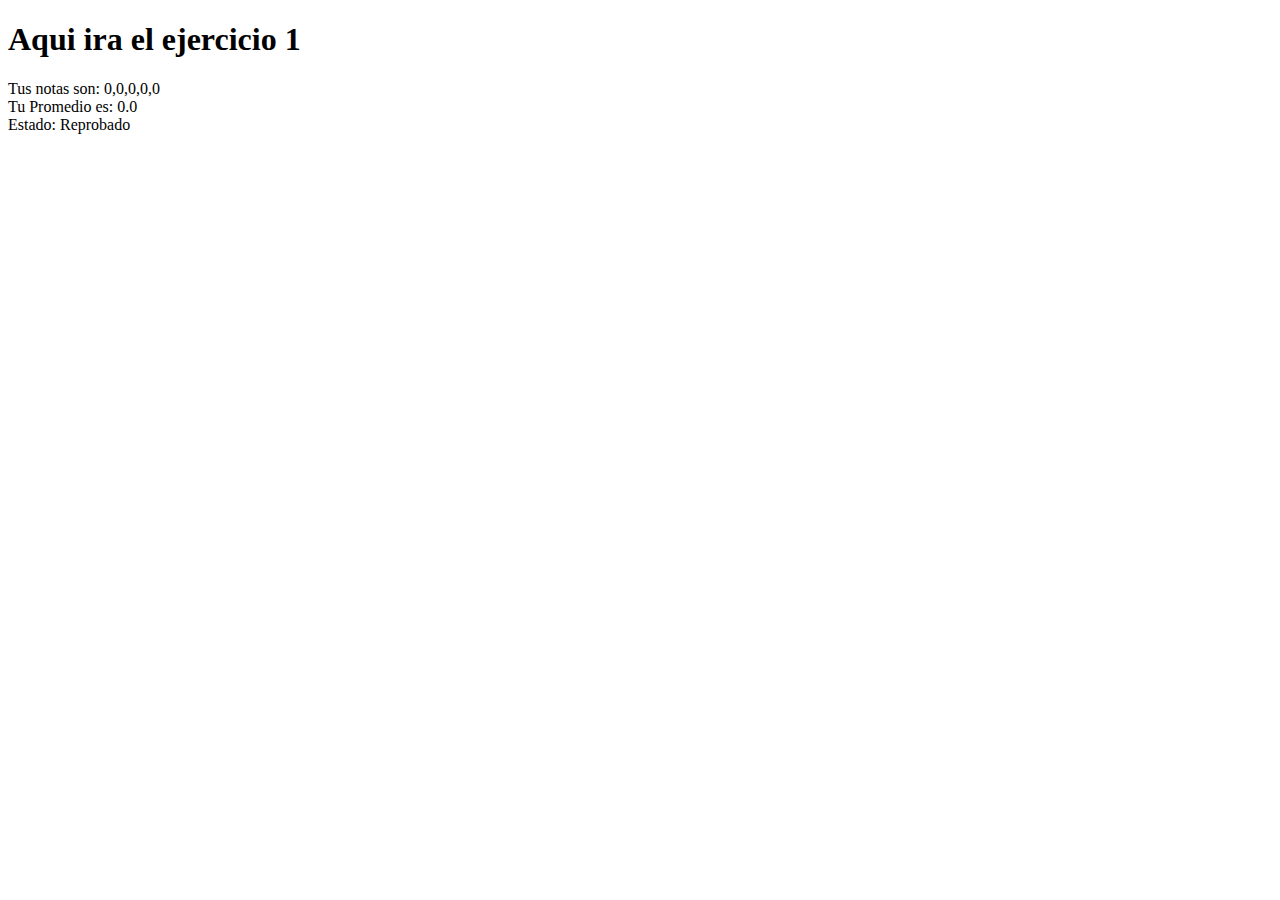
<file: ejercicio1.html>
<!DOCTYPE html>
<html lang="en">
  <head>
    <meta charset="UTF-8" />
    <meta name="viewport" content="width=device-width, initial-scale=1.0" />
    <title>ejercicio1</title>
  </head>
  <body>
    <h1>Aqui ira el ejercicio 1</h1>

    <script src="ejercicio1.js"></script>
  </body>
</html>
</file>
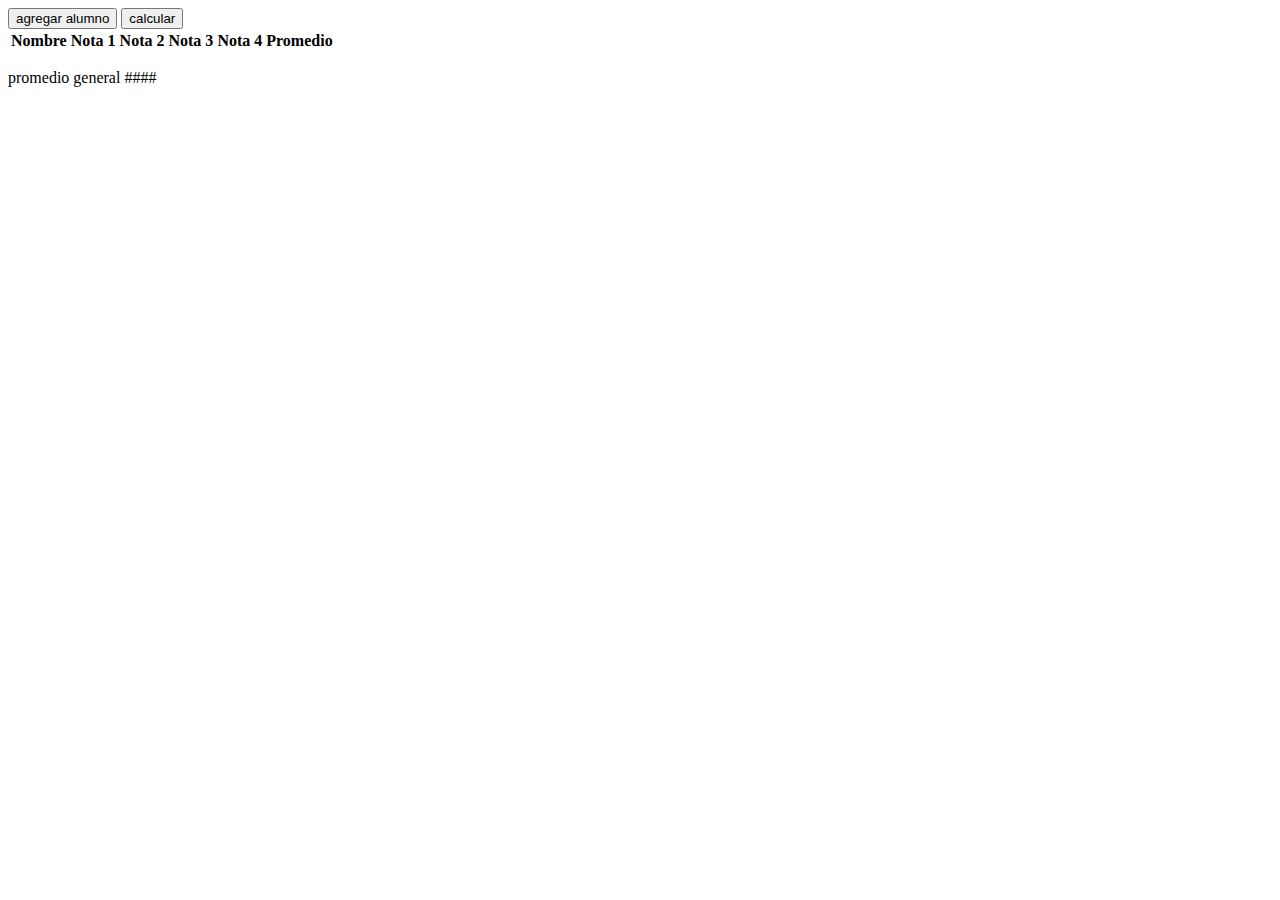
<file: ejercicio3.html>
<!DOCTYPE html>
<html>

<head>
    <meta charset="utf-8">
    <title></title>
</head>

<body>
    <button type="button" name="calcular" onclick="meterfilas()">agregar alumno</button>
    <button type="button" name="calcular" onclick="promedio()">calcular</button>
    <table id="tabla">
        <thead>
            <th>Nombre</th>
            <th>Nota 1</th>
            <th>Nota 2</th>
            <th>Nota 3</th>
            <th>Nota 4</th>
            <th>Promedio</th>
        </thead>
    </table>
    <p>promedio general <span class="label" id="promedio-general">####</span></p>

    <script type="text/javascript">
        var fila = 0;

        function meterfilas() {

            var table = document.getElementById("tabla");

            var row = table.insertRow(1);

            var cell1 = row.insertCell(0);
            var cell2 = row.insertCell(1);
            var cell3 = row.insertCell(2);
            var cell4 = row.insertCell(3);
            var cell5 = row.insertCell(4);
            var cell6 = row.insertCell(5);
            cell1.innerHTML = '<input class="" type="text" id="celda0-' + fila + '" value="">';
            cell2.innerHTML = '<input class="" type="text" id="celda1-' + fila + '" value="">';
            cell3.innerHTML = '<input class="" type="text" id="celda2-' + fila + '" value="">';
            cell4.innerHTML = '<input class="" type="text" id="celda3-' + fila + '" value="">';
            cell5.innerHTML = '<input class="" type="text" id="celda4-' + fila + '" value="">';
            cell6.innerHTML = '<span class="label" id="celda5-' + fila + '"></span>';

            fila++;
        }

        function promedio() {
            var sumar = 0,
                nota1 = 0,
                nota2 = 0,
                nota3 = 0,
                nota4 = 0,
                promedio = 0,
                sumaprom = 0,
                promgral = 0;
            for (var r = 0; r < fila; r++) {

                sumar = 0;
                nota1 = parseInt(document.getElementById("celda1" + "-" + r).value);
                nota2 = parseInt(document.getElementById('celda2' + '-' + r).value);
                nota3 = parseInt(document.getElementById('celda3' + '-' + r).value);
                nota4 = parseInt(document.getElementById('celda4' + '-' + r).value);

                sumar = nota1 + nota2 + nota3 + nota4;
                console.log("sumar = " + sumar);

                promedio = sumar / 4;

                sumaprom = sumaprom + promedio;
                console.log(sumaprom);
                document.getElementById('celda5' + '-' + r).innerHTML = promedio;
            }

            promgral = sumaprom / fila;
            document.getElementById('promedio-general').innerHTML = promgral;
        }
    </script>
</body>

</html>
</file>
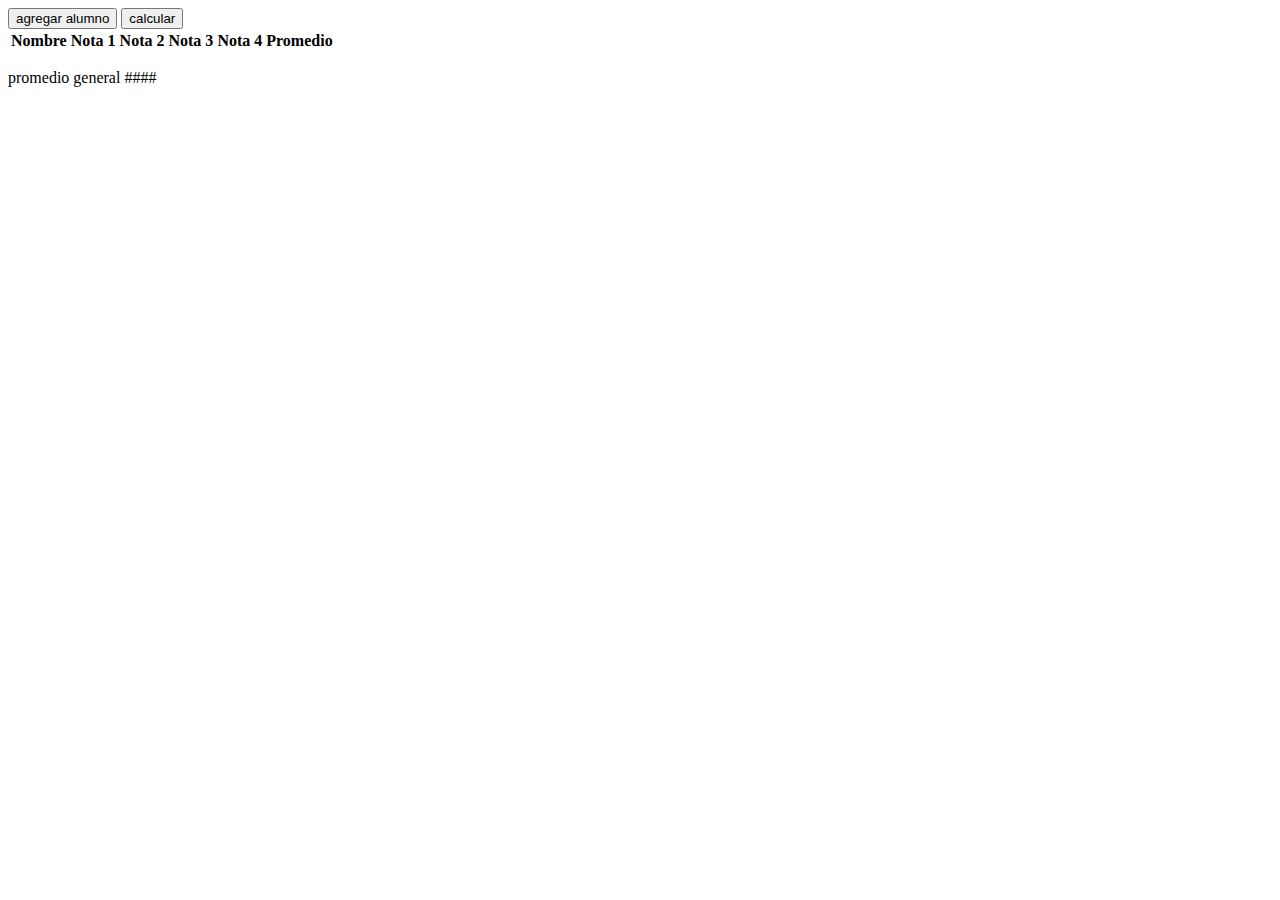
<file: ejercicio4.html>
<!DOCTYPE html>
<html>
  <head>
    <meta charset="utf-8" />
    <title></title>
  </head>

  <body>
    <button type="button" name="calcular" onclick="meterfilas()">
      agregar alumno
    </button>
    <button type="button" name="calcular" onclick="promedio()">calcular</button>
    <table id="tabla">
      <thead>
        <th>Nombre</th>
        <th>Nota 1</th>
        <th>Nota 2</th>
        <th>Nota 3</th>
        <th>Nota 4</th>
        <th>Promedio</th>
      </thead>
    </table>
    <p>
      promedio general <span class="label" id="promedio-general">####</span>
    </p>

    <script type="text/javascript">
      var fila = 0;

      function meterfilas() {
        var table = document.getElementById("tabla");

        var row = table.insertRow(1);

        var cell1 = row.insertCell(0);
        var cell2 = row.insertCell(1);
        var cell3 = row.insertCell(2);
        var cell4 = row.insertCell(3);
        var cell5 = row.insertCell(4);
        var cell6 = row.insertCell(5);
        cell1.innerHTML =
          '<input class="" type="text" id="celda0-' + fila + '" value="">';
        cell2.innerHTML =
          '<input class="" type="text" id="celda1-' + fila + '" value="">';
        cell3.innerHTML =
          '<input class="" type="text" id="celda2-' + fila + '" value="">';
        cell4.innerHTML =
          '<input class="" type="text" id="celda3-' + fila + '" value="">';
        cell5.innerHTML =
          '<input class="" type="text" id="celda4-' + fila + '" value="">';
        cell6.innerHTML =
          '<span class="label" id="celda5-' + fila + '"></span>';

        fila++;
      }

      function promedio() {
        var sumar = 0,
          nota1 = 0,
          nota2 = 0,
          nota3 = 0,
          nota4 = 0,
          promedio = 0,
          sumaprom = 0,
          promgral = 0;
        for (var r = 0; r < fila; r++) {
          sumar = 0;
          nota1 = parseFloat(document.getElementById("celda1" + "-" + r).value);
          nota2 = parseFloat(document.getElementById("celda2" + "-" + r).value);
          nota3 = parseFloat(document.getElementById("celda3" + "-" + r).value);
          nota4 = parseFloat(document.getElementById("celda4" + "-" + r).value);

          sumar = nota1 + nota2 + nota3 + nota4;
          console.log("sumar = " + sumar);

          promedio = sumar / 4;

          sumaprom = sumaprom + promedio;
          console.log(sumaprom);
          document.getElementById("celda5" + "-" + r).innerHTML = promedio;
        }

        promgral = sumaprom / fila;
        document.getElementById("promedio-general").innerHTML = promgral;
      }
    </script>
  </body>
</html>
</file>
